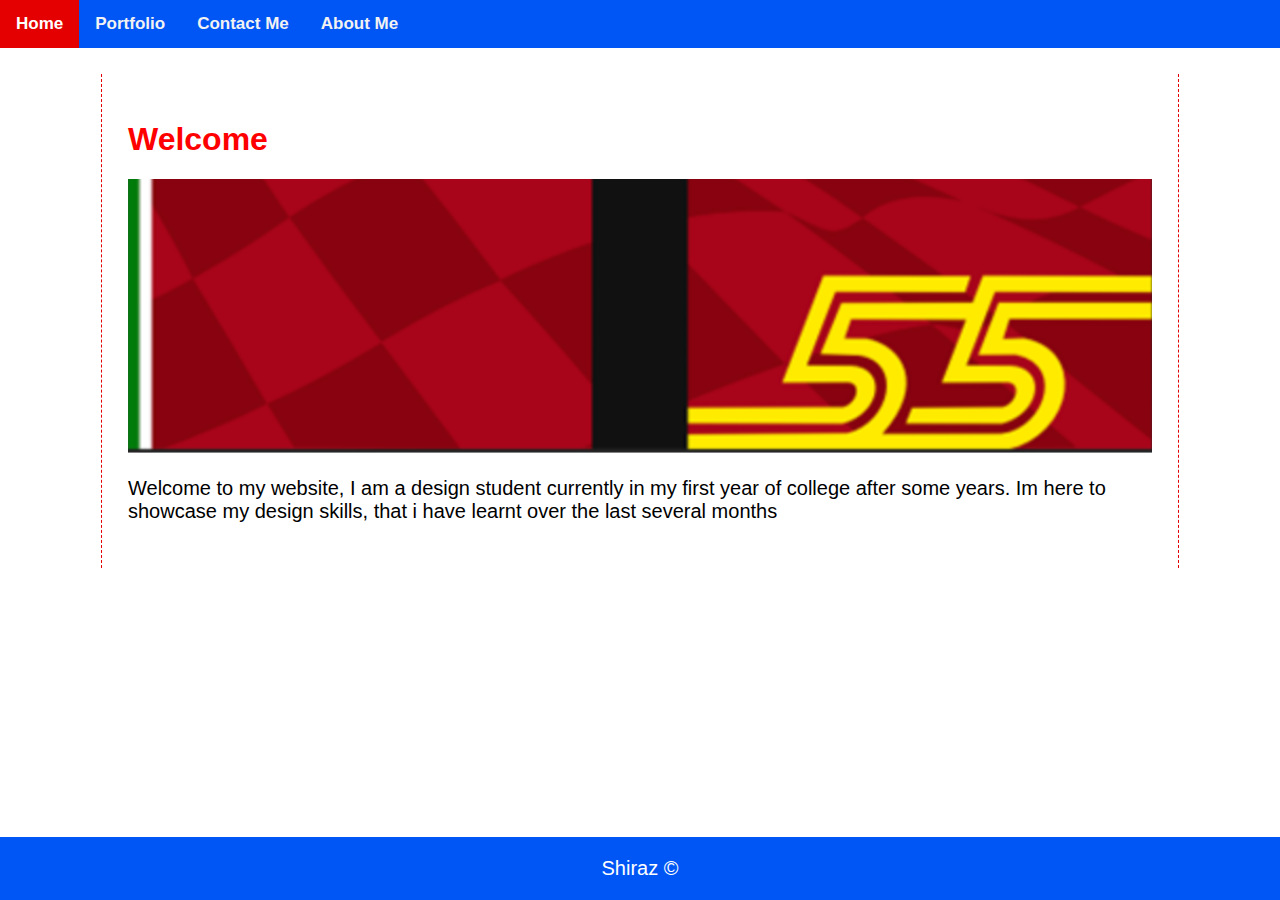
<file: index.html>
<!DOCTYPE html>
<html lang = "en">
<head>
<meta name="viewport" content="width=device-width, initial-scale=1">
<link rel="stylesheet" href="https://cdnjs.cloudflare.com/ajax/libs/font-awesome/4.7.0/css/font-awesome.min.css">
<link href="css/styles.css" rel="stylesheet">
<title>My Website - Home</title>
<link rel="icon" href="images/favicon-32x32.png" type="image/x-icon">
</head>
<body>
<nav>
<div class="topnav" id="myTopnav">
  <a href="index.html" class="active">Home</a>
  <a href="portfolio.html">Portfolio</a>
  <a href="contact_me.html">Contact Me</a>
  <a href="about_me.html">About Me</a>


  <!-- do not edit the following code-->
  <a href="javascript:void(0);" class="icon" onclick="myFunction()">
    <i class="fa fa-bars"></i>
  </a>
</div>
</nav>

<main>
  <h1 style="color:red;">Welcome</h1>

  <img class="banner-image" src="images/ferrari_flag_banner.png" alt="ferrari banner based on 2022 livery">

<p>Welcome to my website, I am a design student currently in my first year of college after some years. Im here to showcase my design skills, that i have learnt over the last several months</p>

</main>

<div class="footer">
  <p>Shiraz &copy;</p>
</div>

<!--javascript controls the responsive menu, do not edit -->
<script src="js/scripts.js"></script>


</body>
</html>
</file>
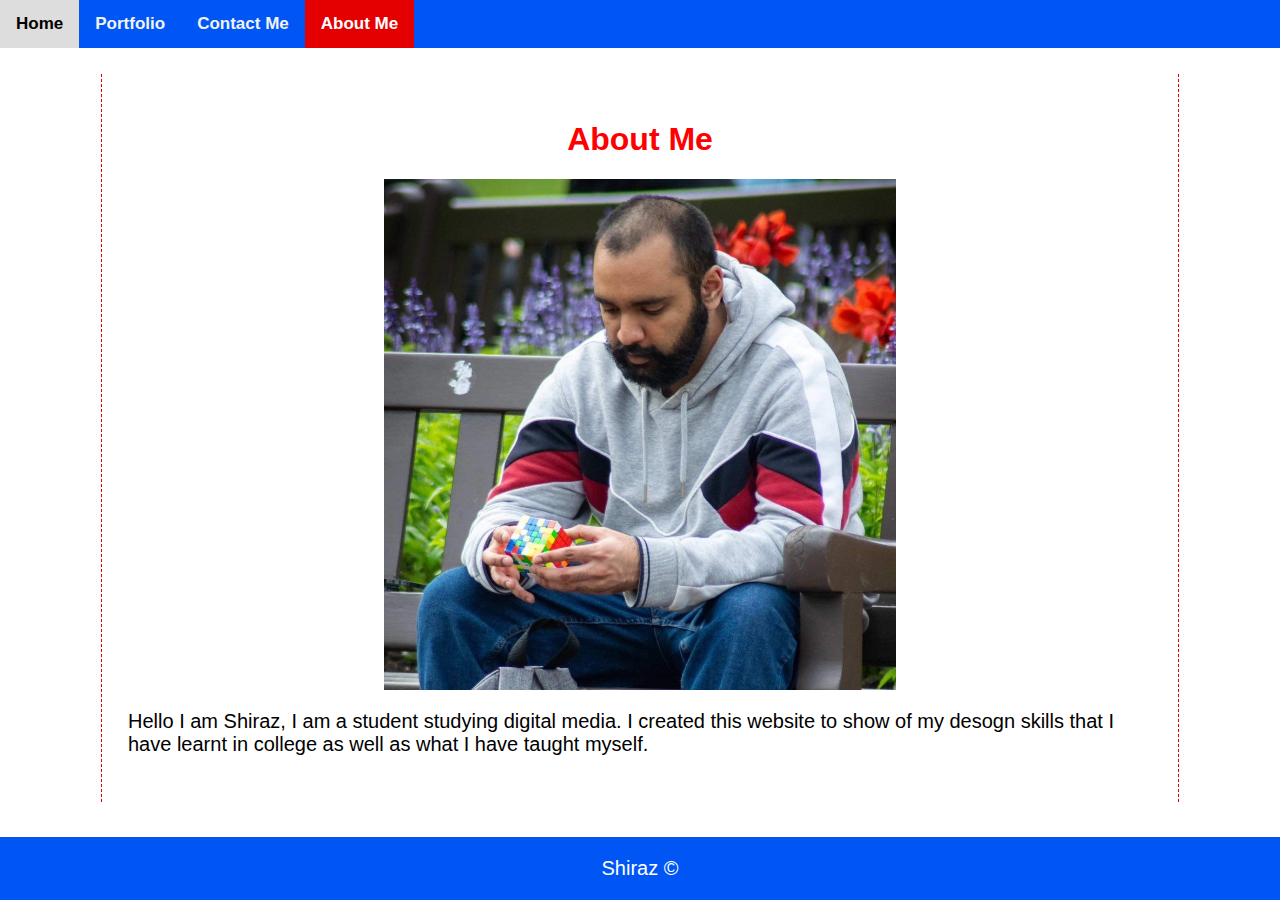
<file: about_me.html>
<!DOCTYPE html>
<html lang = "en">
<head>
<meta name="viewport" content="width=device-width, initial-scale=1">
<link rel="stylesheet" href="https://cdnjs.cloudflare.com/ajax/libs/font-awesome/4.7.0/css/font-awesome.min.css">
<link href="css/styles.css" rel="stylesheet">
<title>My Website - About Me</title>
<link rel="icon" href="images/favicon-32x32.png" type="image/x-icon">
</head>

<body>

  <nav>
    <div class="topnav" id="myTopnav">
      <a href="index.html">Home</a>
      <a href="portfolio.html">Portfolio</a>
      <a href="contact_me.html">Contact Me</a>
      <a href="about_me.html" class="active">About Me</a>
    
    
      <!-- do not edit the following code-->
      <a href="javascript:void(0);" class="icon" onclick="myFunction()">
        <i class="fa fa-bars"></i>
      </a>
    </div>
    </nav>

<main>

  <h1 style="color:red; text-align:center;">About Me</h1> 
  
  <img class="wf-image" src="images/portrait.jpg" alt="A picture of me solving a Rubik's Cube">

  <p> Hello I am Shiraz, I am a student studying digital media. I created this website to show of my desogn skills that I have learnt in college as well as what I have taught myself.</p>

</main>

<div class="footer">
  <p>Shiraz &copy;</p>
</div>

<!--javascript controls the responsive menu, do not edit -->
<script src="js/scripts.js"></script>

</body>
</html>
</file>
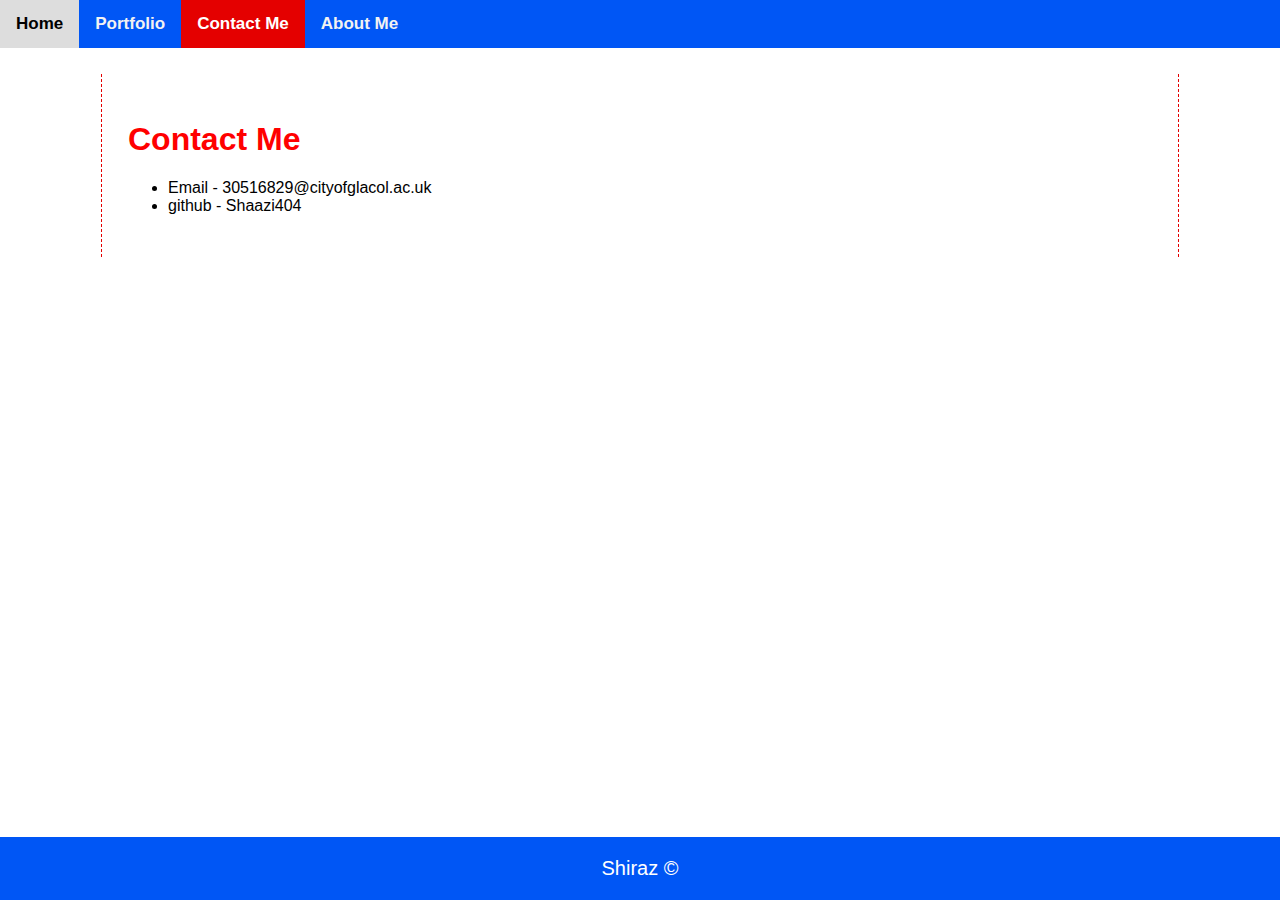
<file: contact_me.html>
<!DOCTYPE html>
<html lang = "en">
<head>
<meta name="viewport" content="width=device-width, initial-scale=1">
<link rel="stylesheet" href="https://cdnjs.cloudflare.com/ajax/libs/font-awesome/4.7.0/css/font-awesome.min.css">
<link href="css/styles.css" rel="stylesheet">
<title>My Website - Contact Me</title>
<link rel="icon" href="images/favicon-32x32.png" type="image/x-icon">
</head>
<body>
  <nav>
    <div class="topnav" id="myTopnav">
      <a href="index.html">Home</a>
      <a href="portfolio.html">Portfolio</a>
      <a href="contact_me.html" class="active">Contact Me</a>
      <a href="about_me.html">About Me</a>
    
    
      <!-- do not edit the following code-->
      <a href="javascript:void(0);" class="icon" onclick="myFunction()">
        <i class="fa fa-bars"></i>
      </a>
    </div>
    </nav>




<main>

  <h1 style="color:red;">Contact Me</h1>

   <ul>
  <li>Email - 30516829@cityofglacol.ac.uk</li>
  <li>github - Shaazi404</li>
</ul>

</main>

<div class="footer">
  <p>Shiraz &copy;</p>
</div>

<!--javascript controls the responsive menu, do not edit -->
<script src="js/scripts.js"></script>

</body>
</html>
</file>
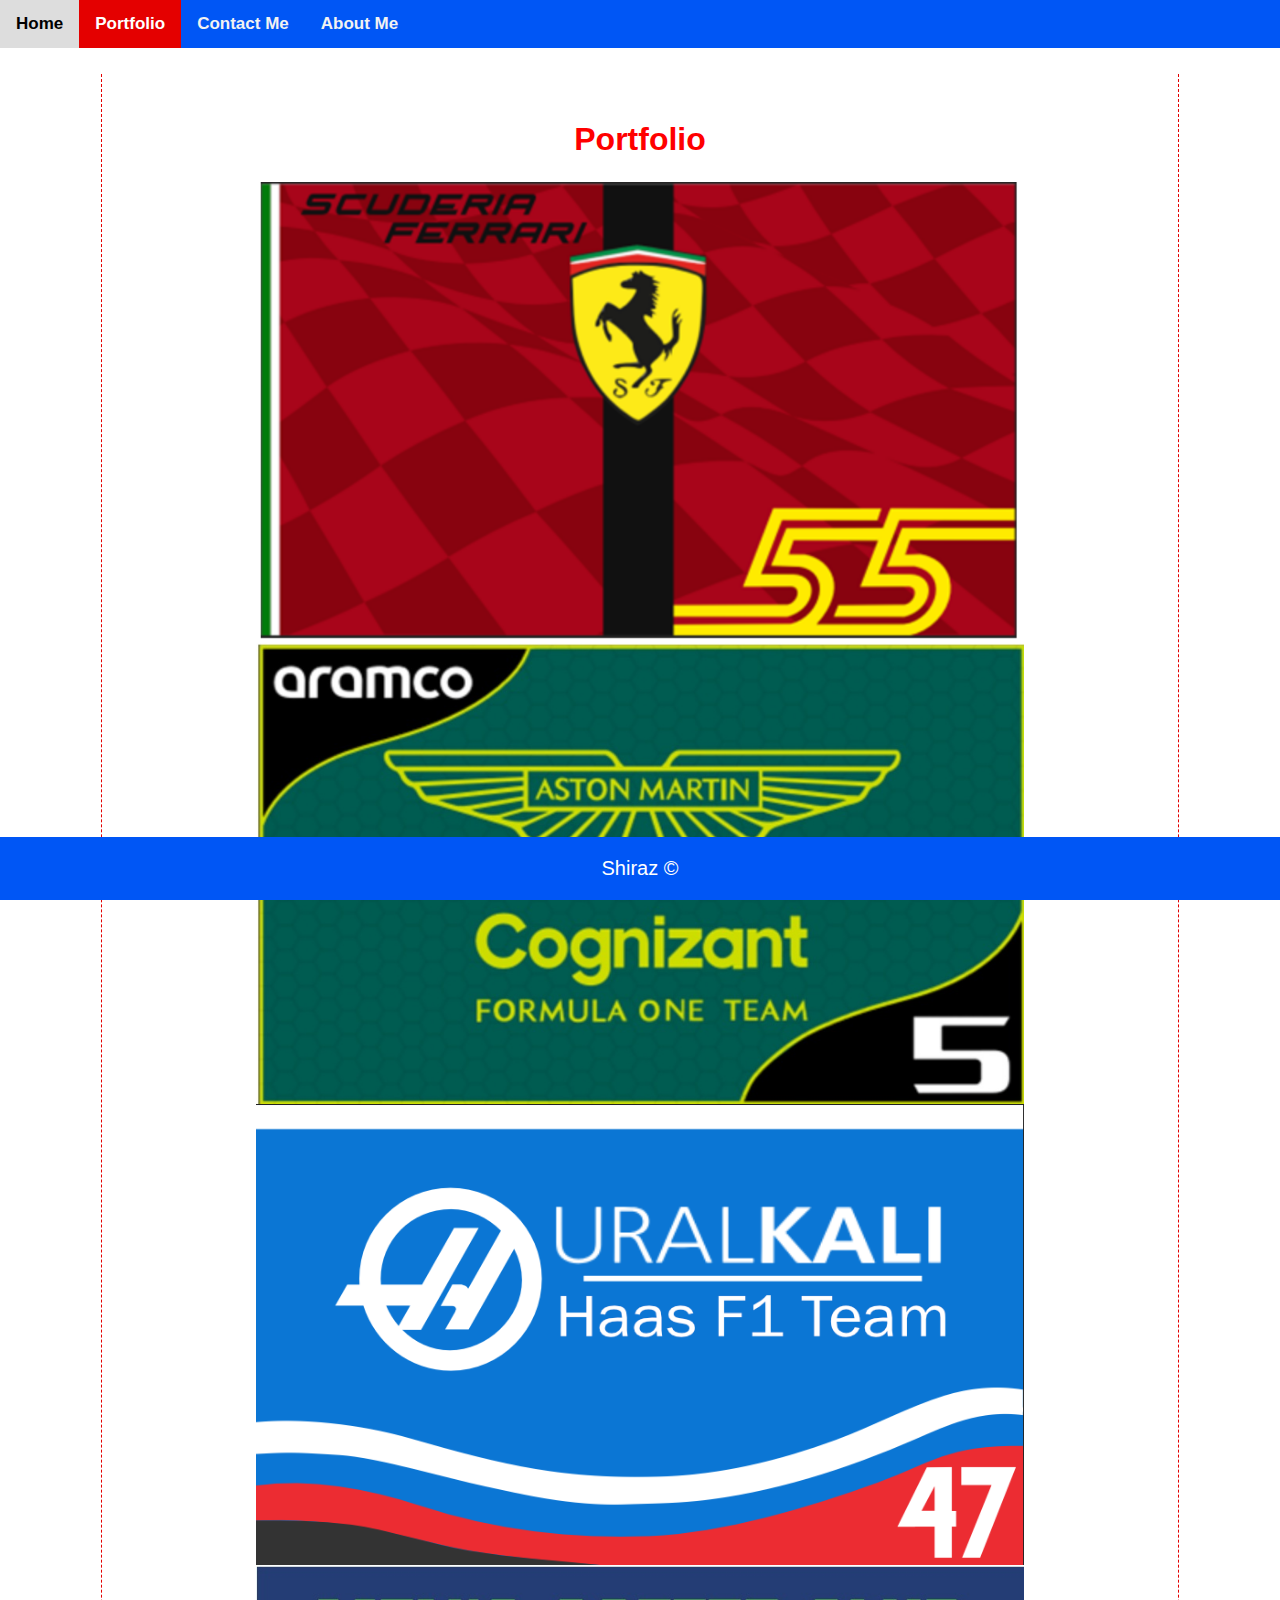
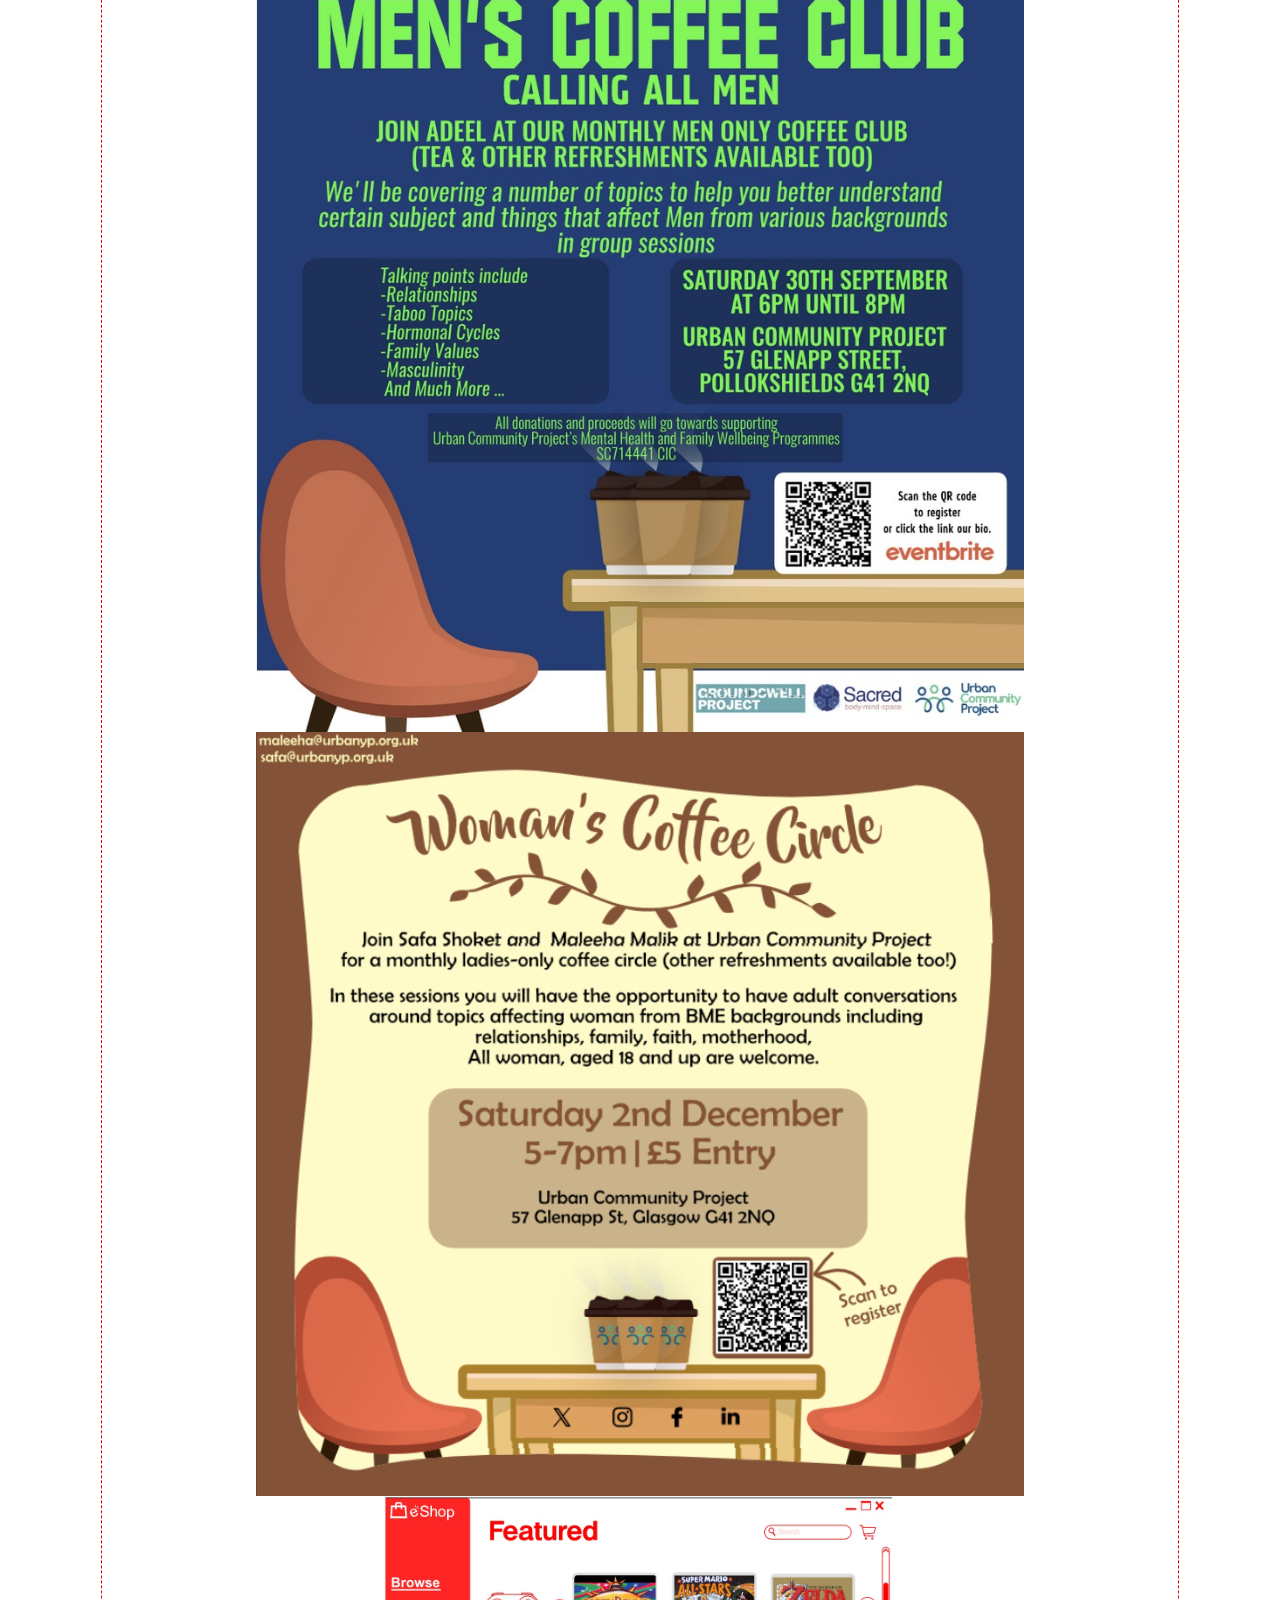
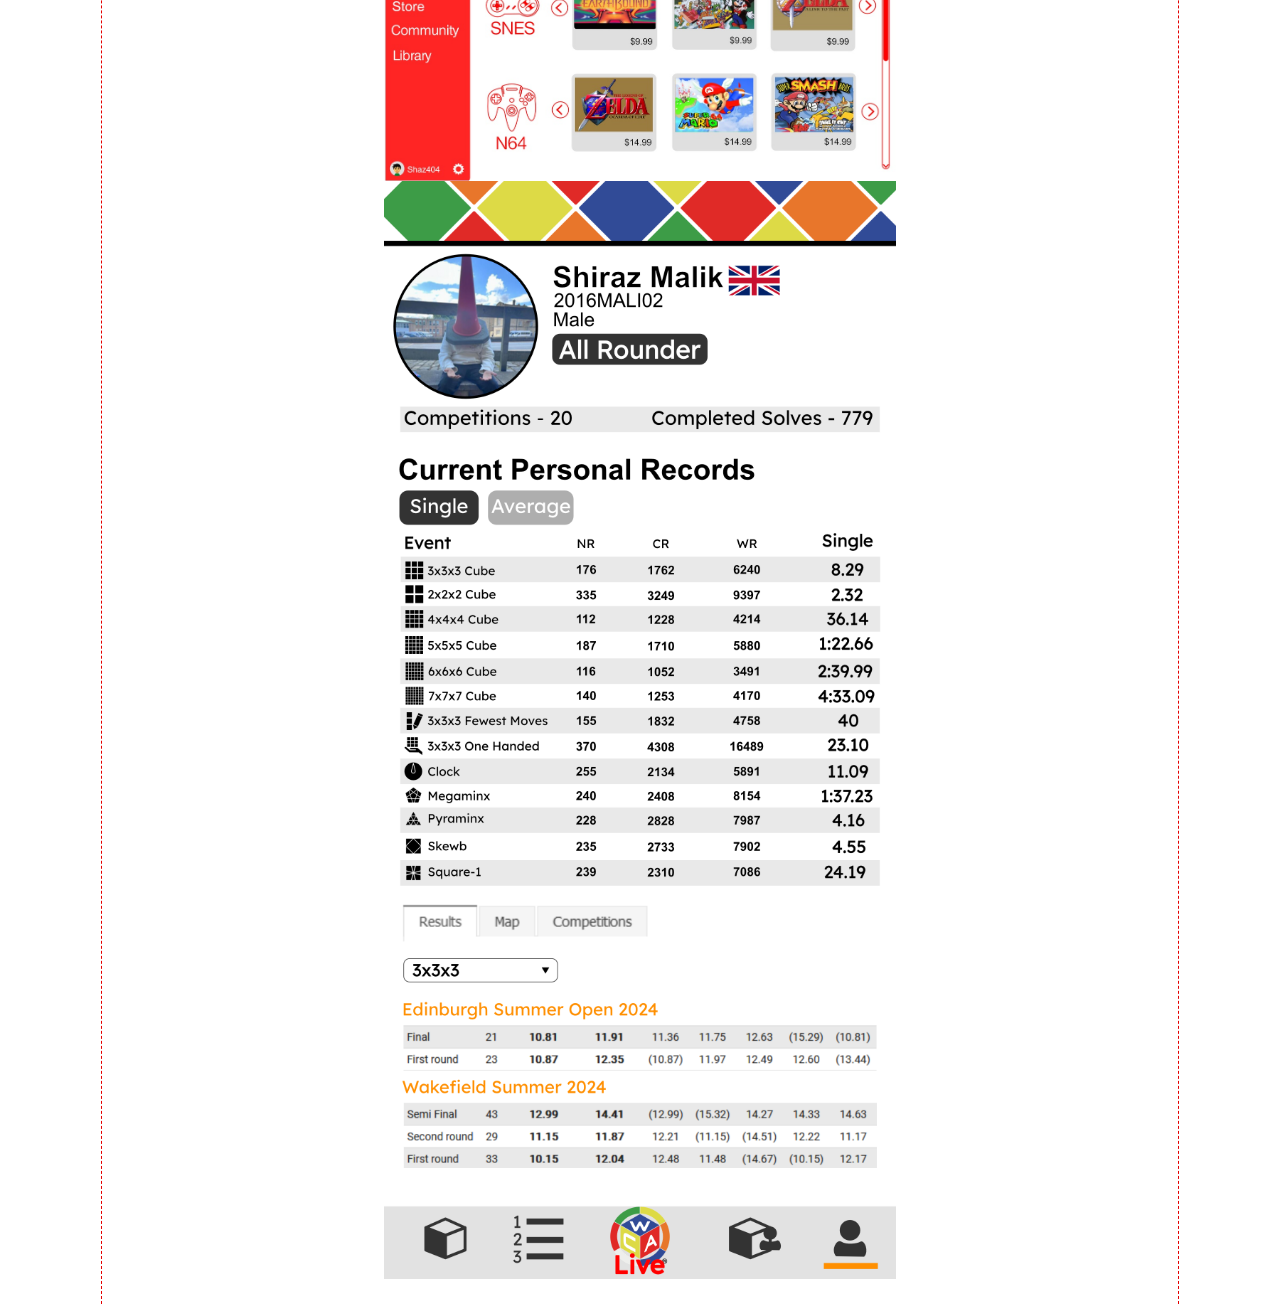
<file: portfolio.html>
<!DOCTYPE html>
<html lang = "en">
<head>
<meta name="viewport" content="width=device-width, initial-scale=1">
<link rel="stylesheet" href="https://cdnjs.cloudflare.com/ajax/libs/font-awesome/4.7.0/css/font-awesome.min.css">
<link href="css/styles.css" rel="stylesheet">
<title>My Website - Portfolio</title>
<link rel="icon" href="images/favicon-32x32.png" type="image/x-icon">
</head>
<body>

  <nav>
    <div class="topnav" id="myTopnav">
      <a href="index.html" >Home</a>
      <a href="portfolio.html" class="active">Portfolio</a>
      <a href="contact_me.html">Contact Me</a>
      <a href="about_me.html">About Me</a>
    
    
      <!-- do not edit the following code-->
      <a href="javascript:void(0);" class="icon" onclick="myFunction()">
        <i class="fa fa-bars"></i>
      </a>
    </div>
    </nav>


<main>

  <h1 style="color:red; text-align:center;">Portfolio</h1>

  <img class="mtn-image" src="images/ferrari_2022_flag.png" alt="Ferari flag based on 2022 F1 livery">
  <img class="mtn-image" src="images/aston_2022_flag.jpg" alt="Aston Martin flag based on 2022 F1 livery">
  <img class="mtn-image" src="images/haas_2022t_flag.png" alt="Haas flag based on F1 2022 Testing Livery">
  <img class="mtn-image" src="images/men_coffee_poster.jpg" alt="Commisioned work for a Men's Coffee Club">
  <img class="mtn-image" src="images/women_coffee_poster.png" alt="Commisioned work for a Wooman's Coffee Club">
  <img class="wf-image" src="images/nintendo_pc_wireframe.jpg" alt="wireframe for nintendo pc store">
  <img class="wf-image" src="images/wca_app_wireframe.png" alt="Wireframe for Rubik's Cube competition app">

</main>

<div class="footer">
  <p>Shiraz &copy;</p>
</div>

<!--javascript controls the responsive menu, do not edit -->
<script src="js/scripts.js"></script>

</body>
</html>
</file>
<file: css/styles.css>
body {
    margin: 0;
    font-family: Arial, Helvetica, sans-serif;
  }
  
  .topnav {
    overflow: hidden;
    background-color: #0056F5;
  }
  
  .topnav a {
    float: left;
    display: block;
    color: #f2f2f2;
    text-align: center;
    padding: 14px 16px;
    text-decoration: none;
    font-size: 17px;
    font-weight: bold;
  }
  
  .topnav a:hover {
    background-color: #ddd;
    color: black;
  }
  
  .topnav a.active {
    background-color: #e40000;
    color: white;
  }
  
  .topnav .icon {
    display: none;
  }

main{


  width:80%;
  margin:2% auto 0;
  border-left: 1px dashed #e40000;
  border-right: 1px dashed #e40000;
  padding:2%;
}

.banner-image{
  width: 100% ;
}

.mtn-image{
  width: 75%;
  display: block;
  margin-left: auto;
  margin-right: auto;
}

.wf-image{
  width: 50%;
  display: block;
  margin-left: auto;
  margin-right: auto;
}

p{
  font-size: 125%;
}


.footer {
  position: fixed;
  left: 0;
  bottom: 0;
  width: 100%;
  background-color: #0056F5;
  color: white;
  text-align: center;
}




  
  @media screen and (max-width: 600px) {
    .topnav a:not(:first-child) {display: none;}
    .topnav a.icon {
      float: right;
      display: block;
    }
  }
  
  @media screen and (max-width: 600px) {
    .topnav.responsive {position: relative;}
    .topnav.responsive .icon {
      position: absolute;
      right: 0;
      top: 0;
    }
    .topnav.responsive a {
      float: none;
      display: block;
      text-align: left;
    }
  }
</file>
